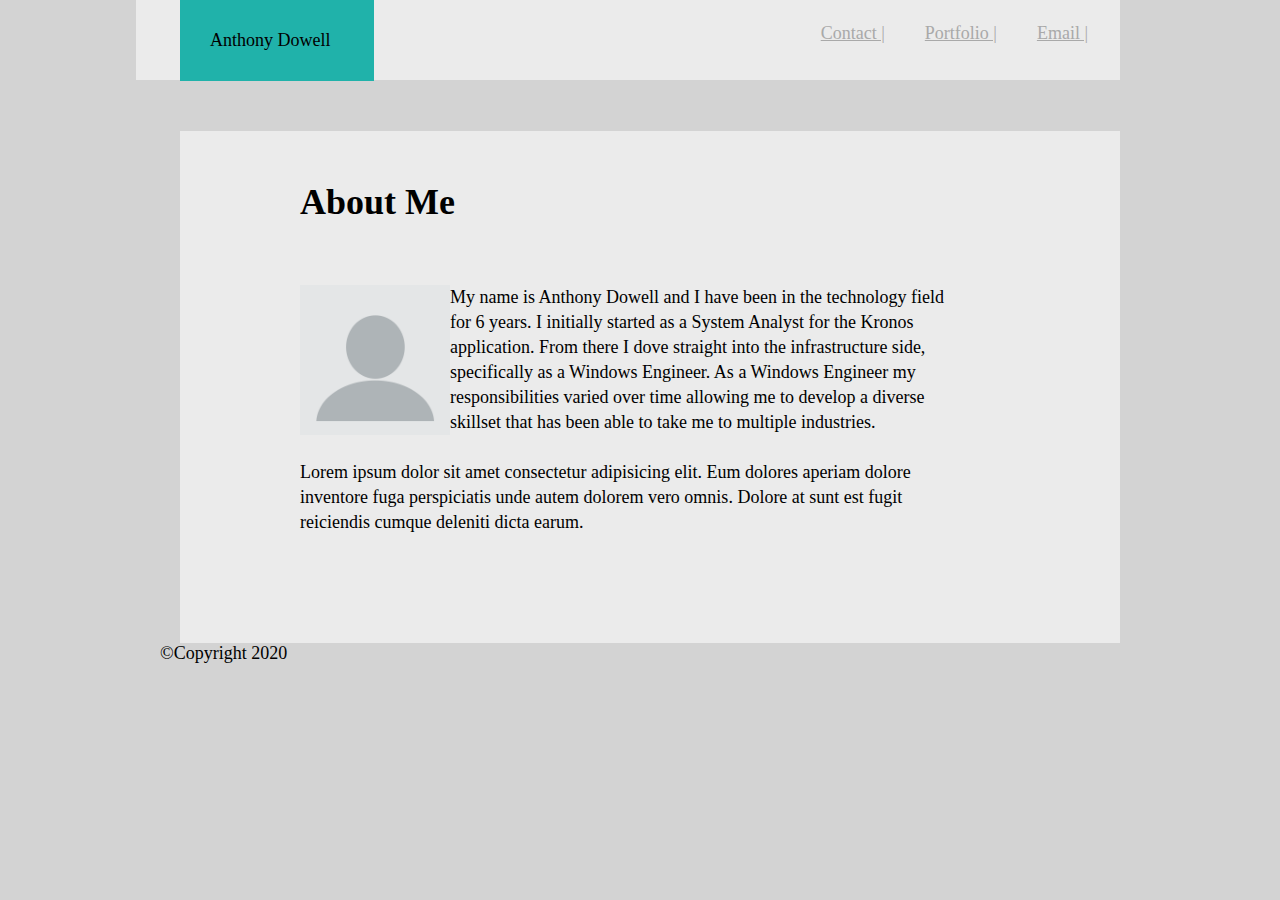
<file: index.html>
<!DOCTYPE html>
<html lang="eng">

    <head>

        <meta charset="UTF -8">
        <title>Portfolio</title>
        <link rel="stylesheet" href="assets/css/style.css">


    </head>

    <body>

        <header> Anthony Dowell</header>  

        <ul>
            <li><a href="Mailto:Adowell25@gmail.com">Email |</a></li>
            <li><a href="portfolio.html">Portfolio |</a></li>
            <li><a href="contact.html">Contact |</a></li>

        </ul>

    <div>

        <h1>About Me</h1>

        <p> <img src="assets/images/blank-profile-picture-973460_1280.png" >My name is Anthony Dowell and I have been in the technology field for 6 years. I initially started as a System Analyst for the Kronos application. From there I dove straight into the infrastructure side, specifically as a Windows Engineer. As a  Windows Engineer my responsibilities varied over time allowing me to develop a diverse skillset that has been able to take me to multiple industries.

            <br>
            <br>

          Lorem ipsum dolor sit amet consectetur adipisicing elit. Eum dolores aperiam dolore inventore fuga perspiciatis unde autem dolorem vero omnis. Dolore at sunt est fugit reiciendis cumque deleniti dicta earum.</p>

    </div>

        <footer>&copy;Copyright 2020</footer>

    </body>
</html>
</file>
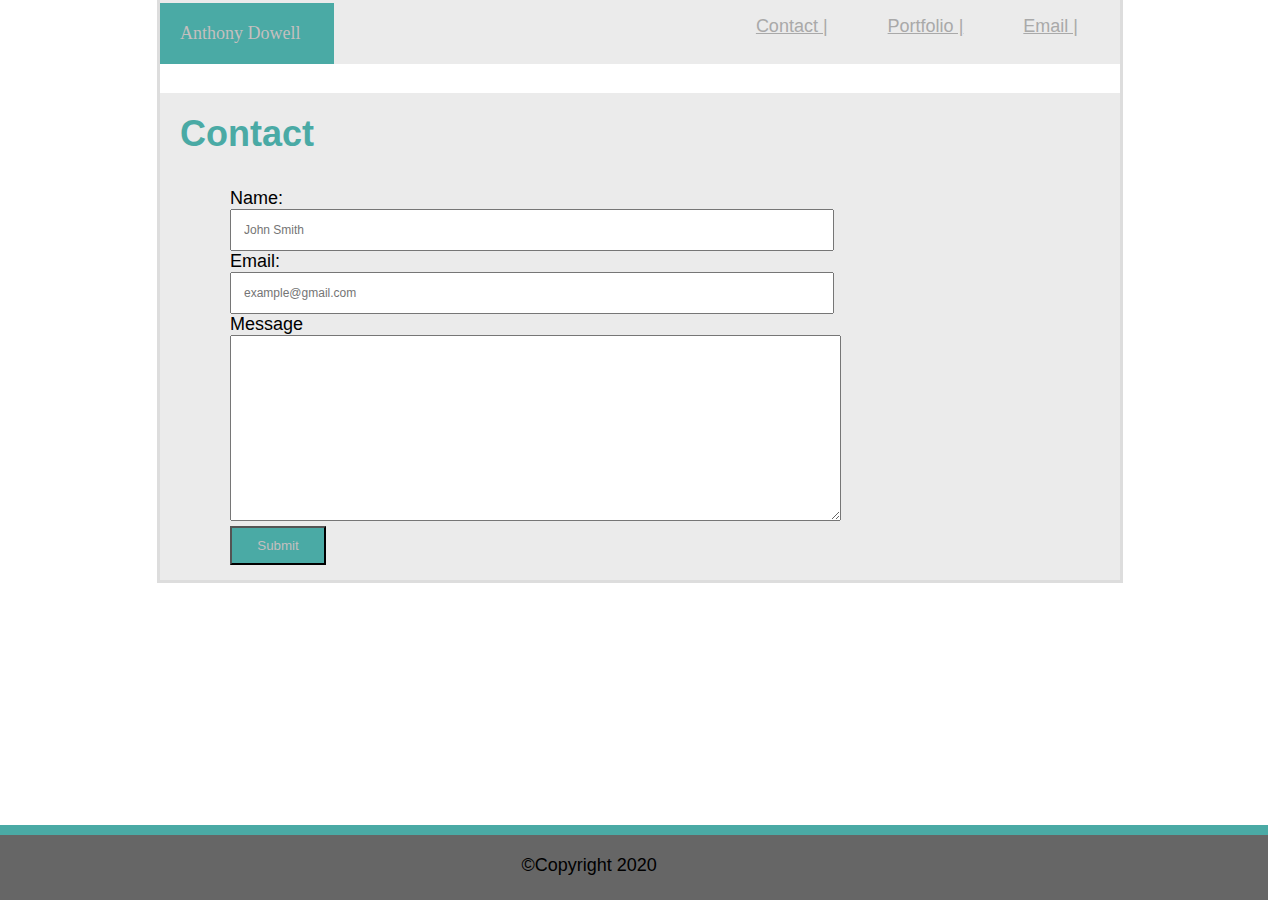
<file: contact.html>
<!DOCTYPE html>
<html lang="eng">
    <head>
        <meta charset="UTF -8">
        <title>Contact</title>
        <link rel="stylesheet" href="assets/css/contact.css">
    </head>

    <body>

            <header> Anthony Dowell</header>  

        <ul>
            <li><a href="Mailto:Adowell25@gmail.com">Email |</a></li>
            <li><a href="portfolio.html">Portfolio |</a></li>
            <li><a href="contact.html">Contact |</a></li>

        </ul>

        <div>
            <h1>Contact</h1>

            <form>
                <label for="fullname">Name:</label><br>
                <input type="text" id="fullname" name="fullname" placeholder="John Smith"><br>
                <label for="Email">Email:</label><br>
                <input type="text" id="Email" name="email" placeholder="example@gmail.com"><br>
                <label for="mytextarea">Message</label><br>
                <textarea id="mytextarea" rows="10" cols="20"></textarea><br>
                <input type="submit" value="Submit"><br>

            </form>
        </div>

        <footer>&copy;Copyright 2020</footer>


    </body>

</html>
</file>
<file: assets/css/style.css>
body {
    width: 960px;
    font-family: Georgia, 'Times New Roman', Times, serif;
    font-size: 18px;
    background-color: lightgray;
    margin: 0px auto;

}

header {
    position: relative;
    background-color: lightseagreen;
    color: black;
    width: 14%;
    margin-left: 20px;
    padding: 30px;
    border: gray;
}

img {
    float: left;
    height: 150px;
    width: 150px;
}

ul {
    float:right;
    list-style-type: none;
    padding: 12px;
    background-color: #ebebeb;
    margin-left: 20px;
    margin-top: -90px;
    height: 65px;
    width: 100%;
    
}

li {
    float: right;
    padding: 20px;
}

li a {
    display: inline;
    color: darkgrey;
}

/*nav {
    background-color: #ebebeb;
    margin-left: 80px;
    width: 650px;
    padding: 50px;
    text-align: center;
    
}*/

div{
    background-color: #ebebeb;
    margin-top: 50px;
    margin-left: 20px;
    padding: 20px;
}
h1
{
    background-color: #ebebeb;
    margin-top: 10px;
    margin-left: 80px;
    padding: 20px;
    padding-bottom: 20px;
    width: 650px;
    height: 40px;
}

p {
    background-color: #ebebeb;
    margin-left: 80px;
    padding: 20px;
    width: 650px;
    height: 300px;
    line-height:  25px;
}
</file>
<file: assets/css/contact.css>
body {
    width: 960px;
    font-family: Arial, "Helvetica Neue", Helvetica, "sans-serif";
    font-size: 18px;
    background-color: #ffffff ;
    margin: 0px auto;
    border: solid #dddddd;
}

header{
    float: left;
    position: relative;
    font-family: Georgia, 'Times New Roman', Times, serif;
    background-color: #4aaaa5;
    color:rgb(196, 191, 191);
    width: 14%;
    padding: 20px;

}

ul{
    float:right;
    list-style-type: none;
    padding: 12px;
    background-color: #ebebeb;
    margin-top: -90px;
    height: 65.5px;
    width: 97.5%;

}
 
li{
    float: right;
    padding: 30px;
   
}

li a{
    display: inline;
    color: darkgrey;
}

div{
    background-color: #ebebeb;
    margin-top: 80px;
    /*border: #dddddd;*/
}

h1{
   
    background-color: #ebebeb;
    color: #4aaaa5;
    margin-top: 90px;
    margin-bottom: 20px;
    padding: 20px;
    padding-bottom: 20px;
    width: 95.8%;
    height: 35px;
}
form{
    margin:20px;
    margin-bottom: 0px;
    width: 100%;
    padding-left: 50px;
}

input[type="text"],select{
    width: 60%;
    padding: 12px;
    font-size: 12px;
}

textarea{
    width: 63%;
    font-size: 15px;

}

input[type="submit"]{
    width: 10%;
    background-color: #4aaaa5;
    color:rgb(196, 191, 191);
    cursor: pointer;
    margin-bottom: 15px;
    padding: 10px;
}


footer {
        position: absolute;
        bottom: 0;
        background-color: #666666;
        text-align: bottom;
        width: 103%;
        height: 25px;
        margin-left: -250px;
        text-align: center;
        padding: 20px;
        padding-top: 20px;
        border-top: solid #4aaaa5;
        border-width: 10px;
    
}
</file>
